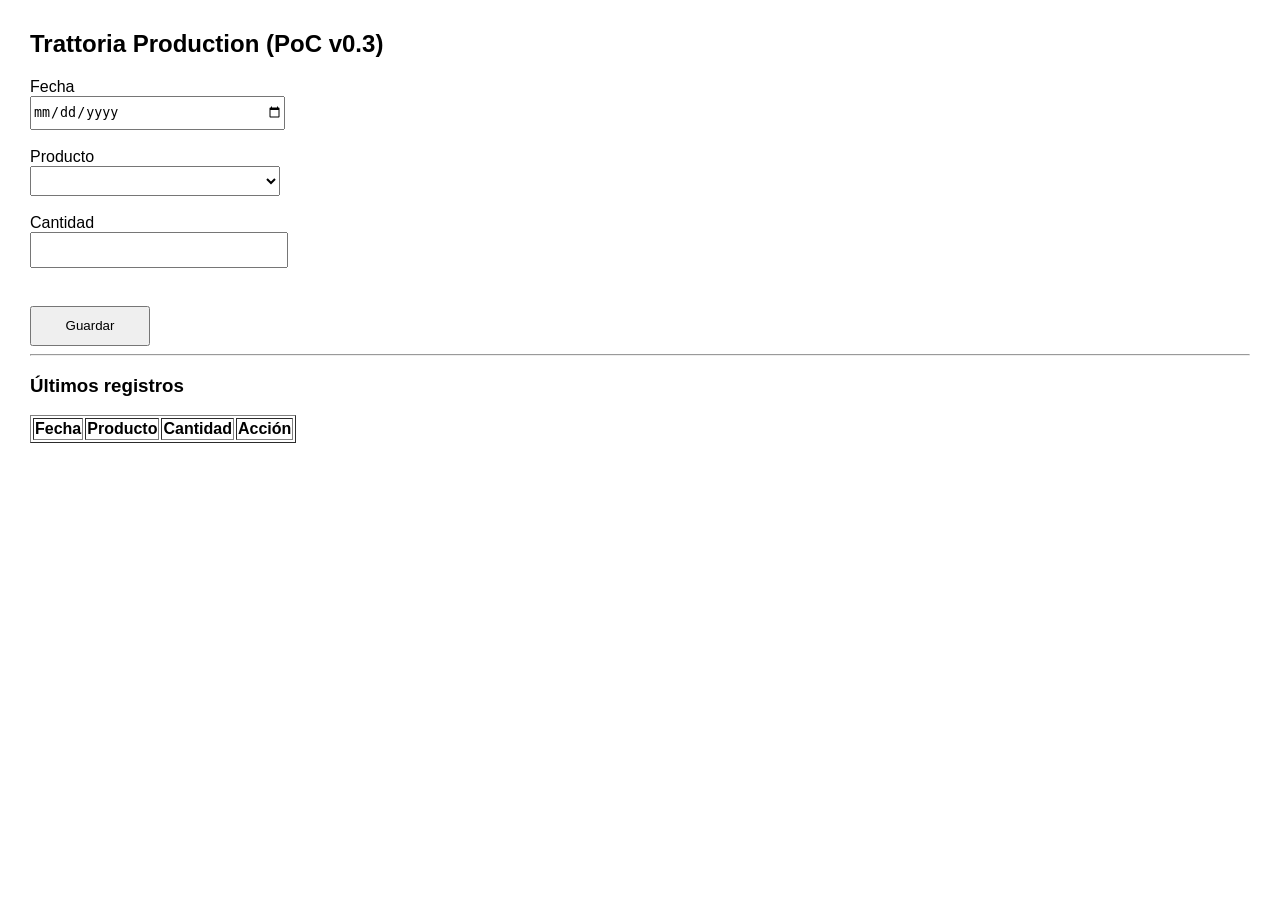
<file: index.html>
<!DOCTYPE html>
<html lang="es">

<head>
    <meta charset="UTF-8">
    <title>Trattoria Production (PoC v0.3)</title>
    <link rel="stylesheet" href="style.css">
</head>

<body>

<h2>Trattoria Production (PoC v0.3)</h2>

<label>Fecha</label><br>
<input type="date" id="fecha"><br><br>

<label>Producto</label><br>
<select id="producto"></select><br><br>

<label>Cantidad</label><br>
<input type="number" id="cantidad"><br><br>

<button id="guardar">Guardar</button>

<hr>

<h3>Últimos registros</h3>

<table border="1">

<thead>

<tr>
    <th>Fecha</th>
    <th>Producto</th>
    <th>Cantidad</th>
    <th>Acción</th>
</tr>

</thead>

<tbody id="tablaRegistros">

</tbody>

</table>

<script type="module" src="app.js"></script>

</body>
</html>
</file>
<file: style.css>
body{
    font-family: Arial;
    margin:30px;
}

input,select{
    width:250px;
    height:30px;
}

button{
    margin-top:20px;
    width:120px;
    height:40px;
}
</file>
